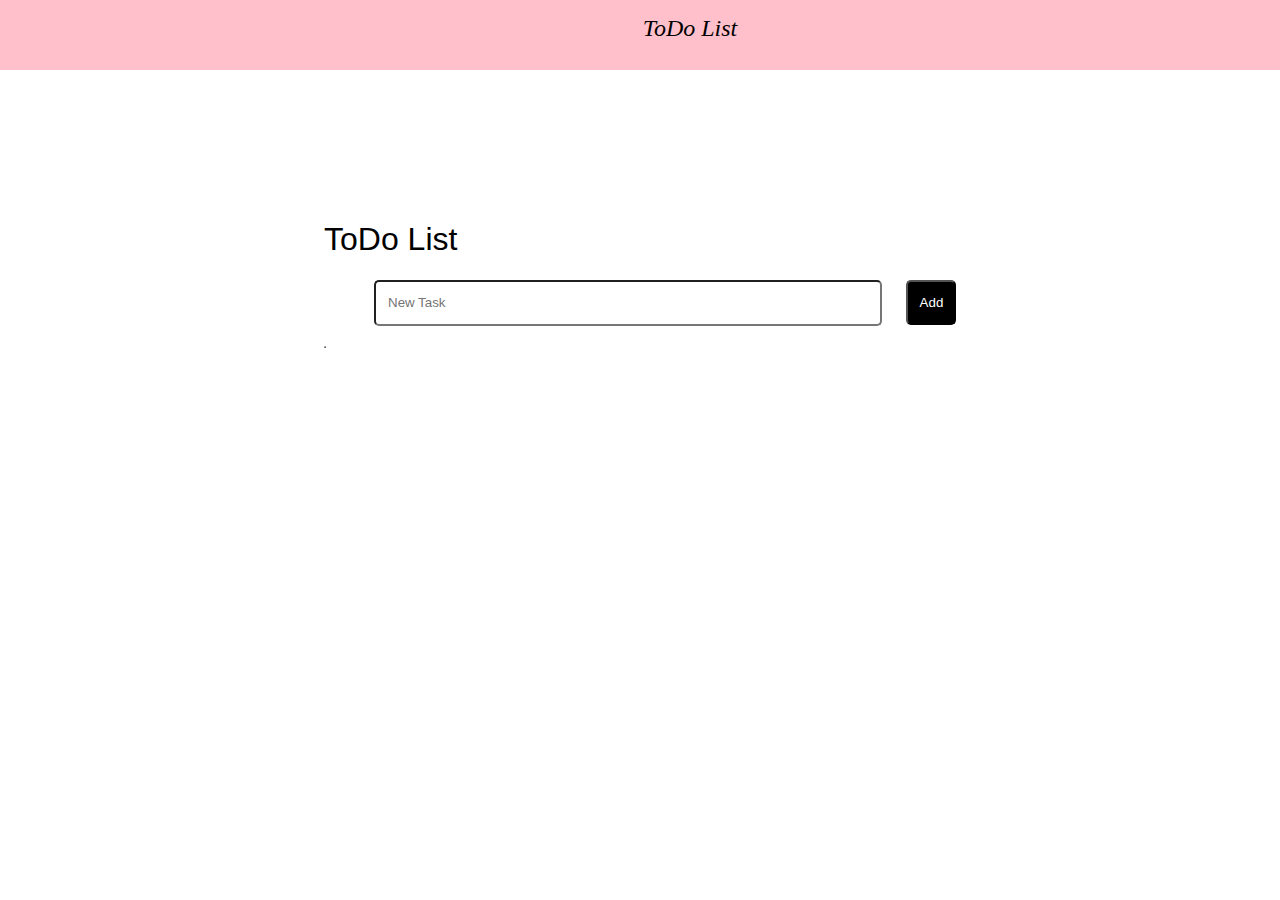
<file: W2/index.html>
<!DOCTYPE html>
<html> 

    <head>
        <title><ToDo List></title>
        <link rel="stylesheet" href="design.css">
    </head> 

    <body>
        <header>

            <p><em>ToDo List</em></p>
        </header>
        <main>
            <h1>ToDo List</h1>
            <input id="item" type="text" placeholder="New Task">
            <input id="button" type="button" value="Add" onclick="buttonClicked();">
            <table border>
                <tbody id="table">
                </tbody>
            </table>
        </main>
        <script src="script.js"></script>
    </body>
</html>
</file>
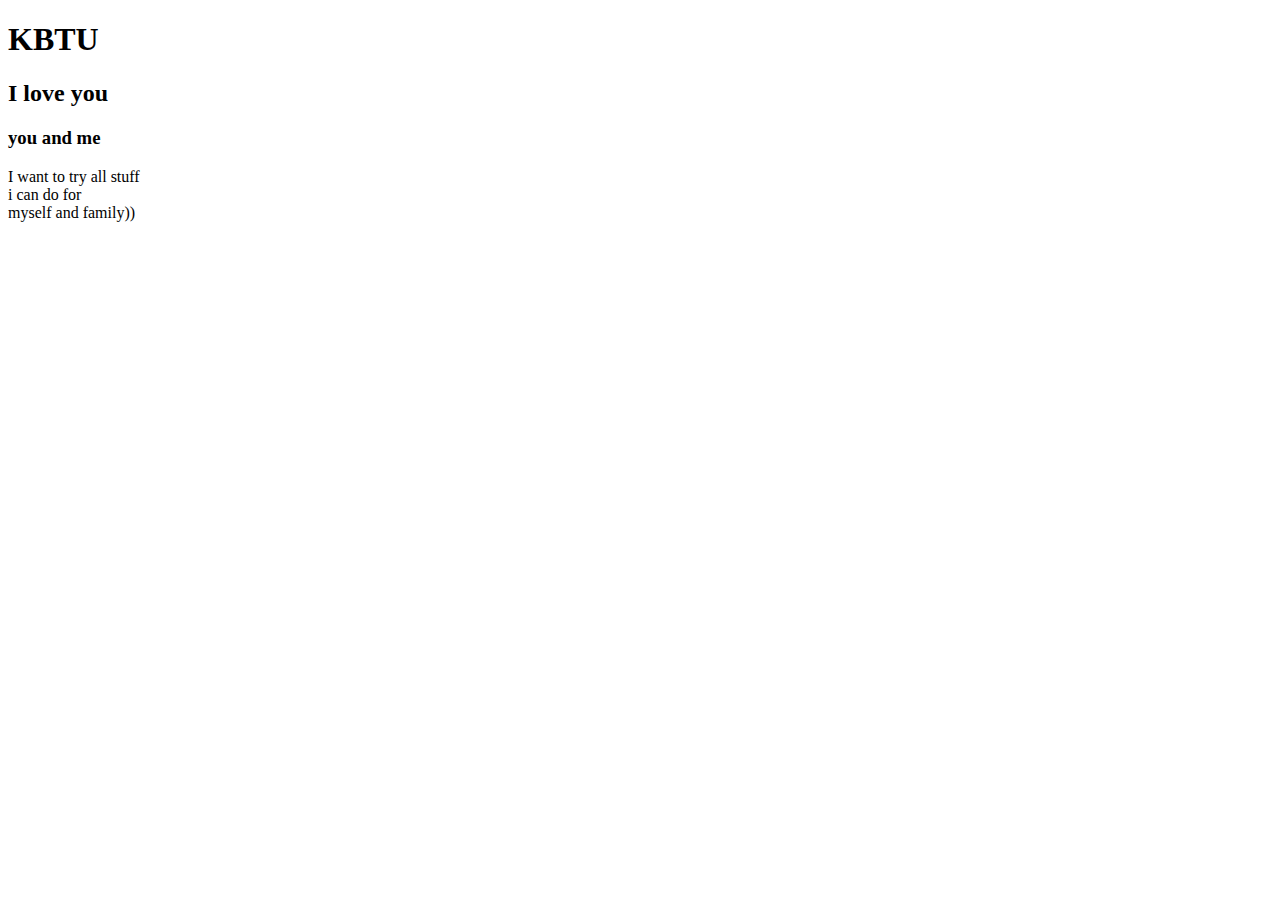
<file: Khan1.html>
<!DOCTYPE HTML>
 
<html>
     
      <head>
         
          <title>Challenge: Write a Poem</title>
                  <meta charset="utf-8">
     
      </head>
     
      <body> 
     
      <h1> KBTU </h1> 
     
      <h2>I love you </h2> 
    
      <h3> you and me</h3> 
     
  
      <p>I want to try all stuff <br> 
      i can do for <br> myself and family)) </p>
    
          </body> 

</html>
</file>
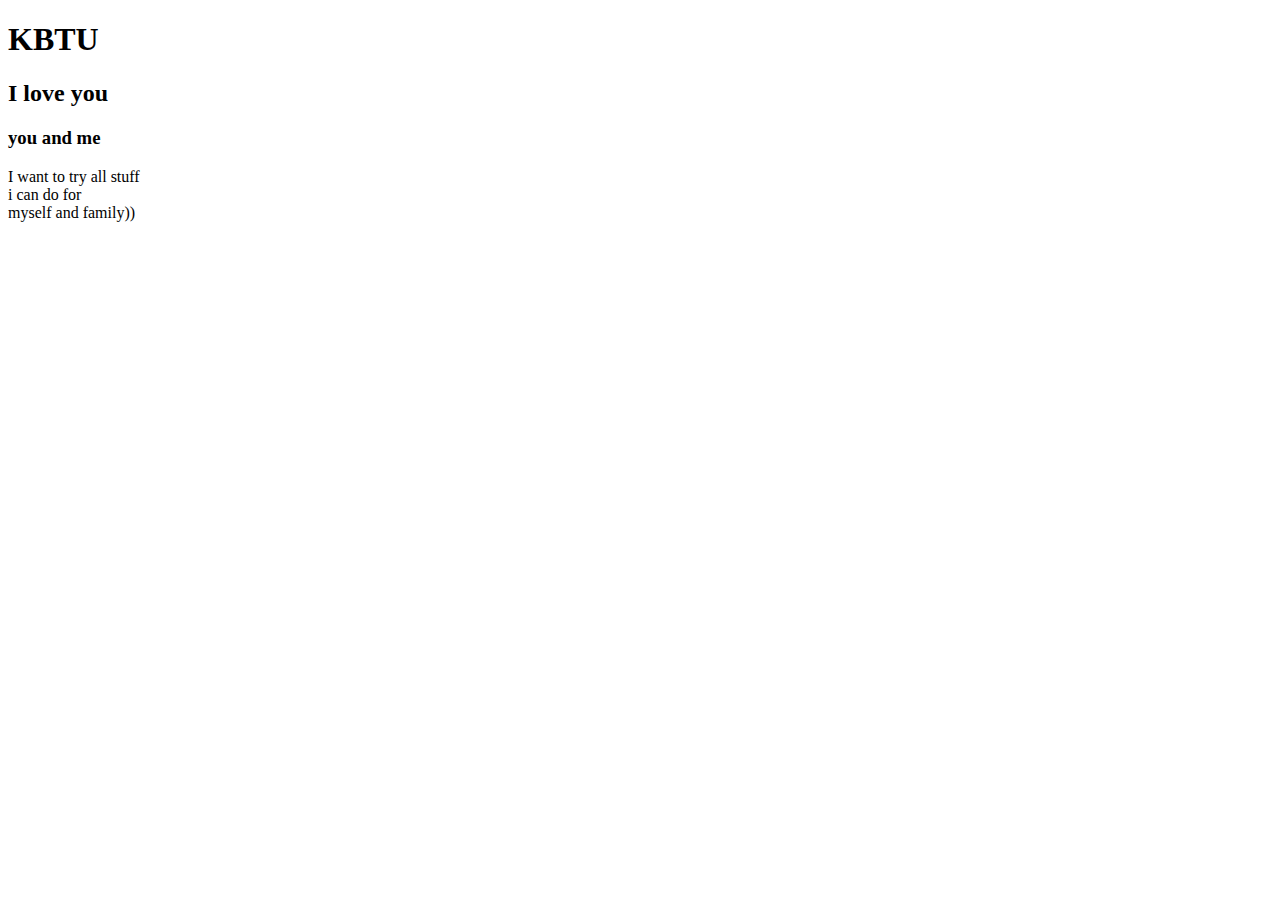
<file: KhanAcademy/1.html>
<!DOCTYPE HTML>
<html>
    <head>
        <title>Challenge: Write a Poem</title>
        <meta charset="utf-8">
    </head>
    <body> 
    <h1> KBTU </h1> 
    <h2>I love you </h2> 
    <h3> you and me</h3> 
     
    <p>I want to try all stuff <br>i can do for <br> myself and family)) </p>
    
    </body>
</html>
</file>
<file: W2/design.css>
header{
    position: absolute;
    top: 0px;
    left: 0px;
    width: 100%;
    height: 70px;
    background-color: pink ;
    color: black;
    font-size: 24px; 

}

header p{
    margin-top: 15px;
    margin-left: 100px;  
    text-align:center;
}

main{
    position: relative;
    font-family: "Arial", sans-serif;
    left: 25%;
    top: 200px;
}

#message-box{
    width: 150px;
    font-size: 14px;
    border: 1px black solid;
    border-radius: 3px;
    padding: 5px;
    color: red;
}

#item{
    width: 500px;
    height: 40px;
    border-radius: 5px;
    margin-left: 50px;
    margin-right: 20px;
    margin-bottom: 20px;
    text-indent: 10px;
}

#table td{
    width: 600px;
    height: 40px;
}

#table td label{
    margin-left: 20px;
}

table{
    border-collapse: separate;
    border-spacing: 0;
    border-radius: 10px;
    overflow: hidden;
    border-radius: 7px;
    border-color: darkgray;
    vertical-align: center;
    font-size: 16px;
}

.deleteButton {
    float: right;
    background-image: url("recycle_bin.jpg");
    background-size: 40px 40px;
    width: 40px;
    height: 40px;
    margin-right: 10px;
    border: none;
}

#button {
    height: 45px;
    width: 50px;
    border-radius: 5px;

    background-color: rgb(0, 0, 0);
    color: white;
}

h1{
    font-weight: normal;
}
</file>
